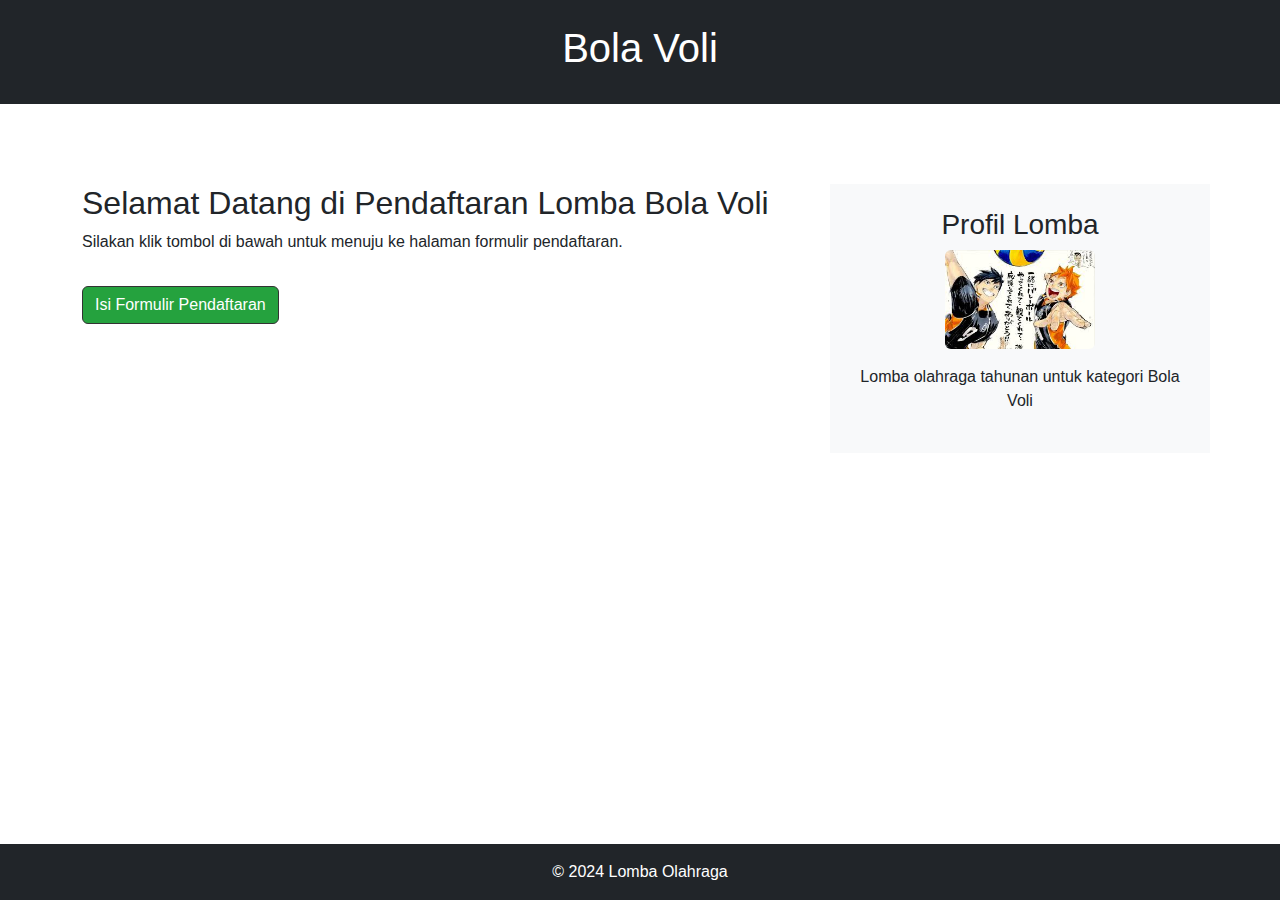
<file: index.html>
<!DOCTYPE html>
<html lang="en">
<head>
    <meta charset="UTF-8">
    <meta name="viewport" content="width=device-width, initial-scale=1.0">
    <title>Pendaftaran Sepak Bola</title>
  
    <link href="https://cdn.jsdelivr.net/npm/bootstrap@5.3.0/dist/css/bootstrap.min.css" rel="stylesheet">
    <link rel="stylesheet" href="styles.css">
</head>
<body>

    <header class="bg-dark text-white text-center py-4">
        <h1>Bola Voli</h1>
    </header>

    <main class="container my-5">
        <div class="row">

            <article class="col-md-8">
                <h2>Selamat Datang di Pendaftaran Lomba Bola Voli</h2>
                <p>Silakan klik tombol di bawah untuk menuju ke halaman formulir pendaftaran.</p>
                <a href="form.html" class="btn btn-primary mt-3">Isi Formulir Pendaftaran</a>
            </article>

            <aside class="col-md-4 bg-light p-4 text-center">
                <h3>Profil Lomba</h3>
                <img src="Smash.jpeg" alt="Foto Lomba" class="img-fluid rounded mb-3" width="150">
                <p>Lomba olahraga tahunan untuk kategori Bola Voli</p>
            </aside>
        </div>
    </main>

    <footer class="bg-dark text-white text-center py-3">
        <p>&copy; 2024 Lomba Olahraga</p>
    </footer>

    <script src="https://cdn.jsdelivr.net/npm/bootstrap@5.3.0/dist/js/bootstrap.bundle.min.js"></script>
</body>
</html>
</file>
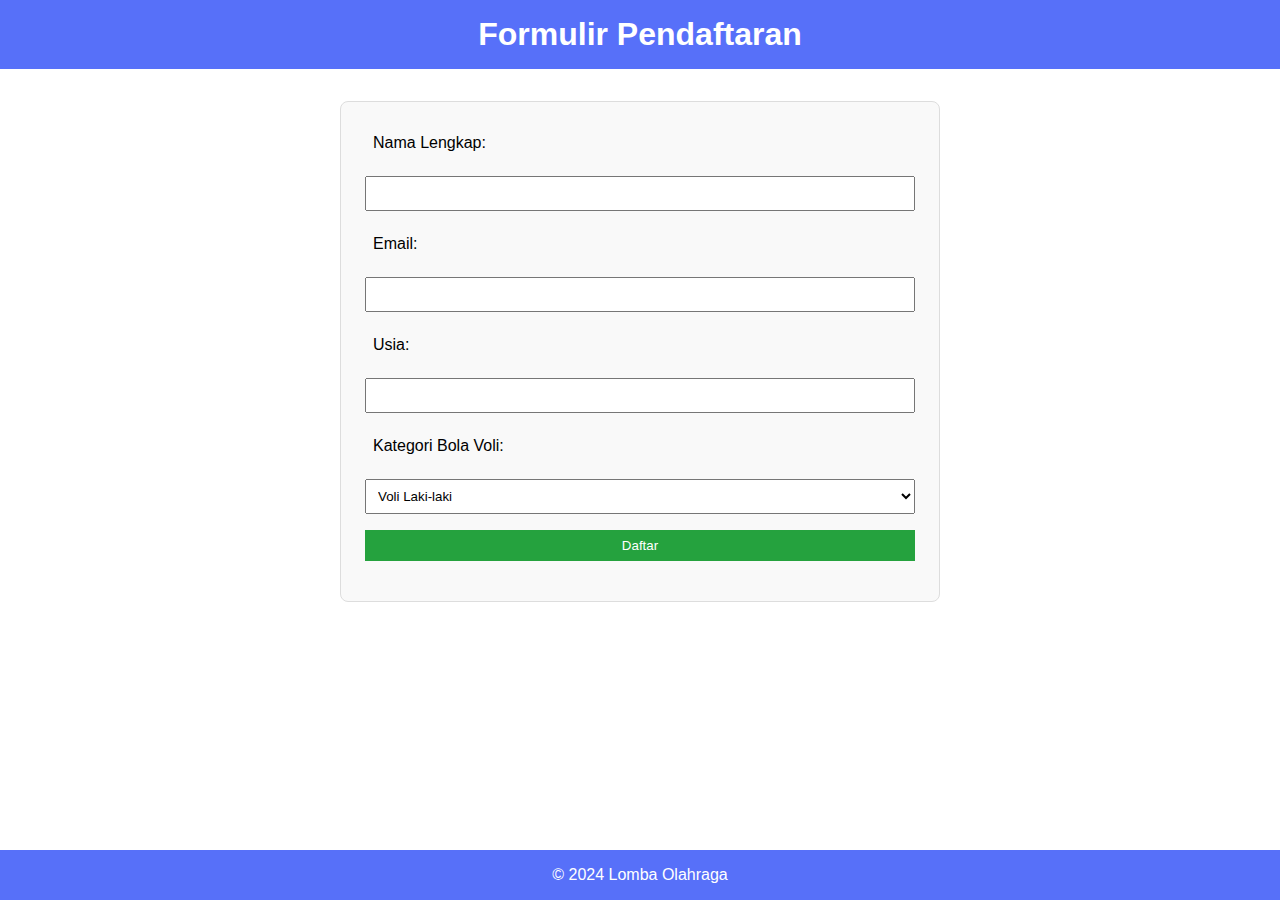
<file: form.html>
<!DOCTYPE html>
<html lang="en">
<head>
    <meta charset="UTF-8">
    <meta name="viewport" content="width=device-width, initial-scale=1.0">
    <title>Formulir Pendaftaran Lomba</title>
    <link rel="stylesheet" href="styles.css">
</head>
<body>


    <header>
        <h1>Formulir Pendaftaran</h1>
    </header>


    <main>
        <article>
            <form action="/submit-form" method="post">
                <label for="name">Nama Lengkap:</label>
                <input type="text" id="name" name="name" required>
                
                <label for="email">Email:</label>
                <input type="email" id="email" name="email" required>
                
                <label for="age">Usia:</label>
                <input type="number" id="age" name="age" required>
                
                <label for="sport">Kategori Bola Voli:</label>
                <select id="sport" name="sport">
                    <option value="basketball">Voli Laki-laki</option>
                    <option value="soccer">Voli Perempuan</option>
                </select>
                
                <button type="submit">Daftar</button>
            </form>
        </article>
    </main>

    
    <footer>
        <p>&copy; 2024 Lomba Olahraga</p>
    </footer>

</body>
</html>
</file>
<file: styles.css>
/* Reset */
* {
    box-sizing: border-box;
    margin: 0;
    padding: 0;
}

/* General Body Styling */
body {
    font-family: Arial, sans-serif;
    display: flex;
    flex-direction: column;
    min-height: 100vh;
}

/* Header and Footer Styling */
header, footer {
    background-color: #5770f9;
    color: white;
    text-align: center;
    padding: 1rem;
}

footer p {
    margin: 0;
}

/* Main Section Styling */
main {
    flex-grow: 1;
    padding: 2rem;
}

article {
    margin-bottom: 1rem;
}

/* Form Styling */
form {
    display: flex;
    flex-direction: column;
    max-width: 600px;
    margin: 0 auto;
    background-color: #f9f9f9;
    padding: 1.5rem;
    border: 1px solid #ddd;
    border-radius: 8px;
}

form label, form input, form select, form button {
    margin-bottom: 1rem;
    padding: 0.5rem;
}

form button {
    background-color: #25a23e;
    color: white;
    border: none;
    cursor: pointer;
}

form button:hover {
    background-color: #297cf1;
}

/* Responsive Image in Aside (index.html) */
aside img {
    max-width: 100%;
    height: auto;
    border-radius: 8px;
}

/* Bootstrap-Specific Button Styling */
.btn-primary {
    background-color: #25a23e;
    border-color: #333;
}

.btn-primary:hover {
    background-color: #48e7a2;
    border-color: #54c6df;
}
</file>
